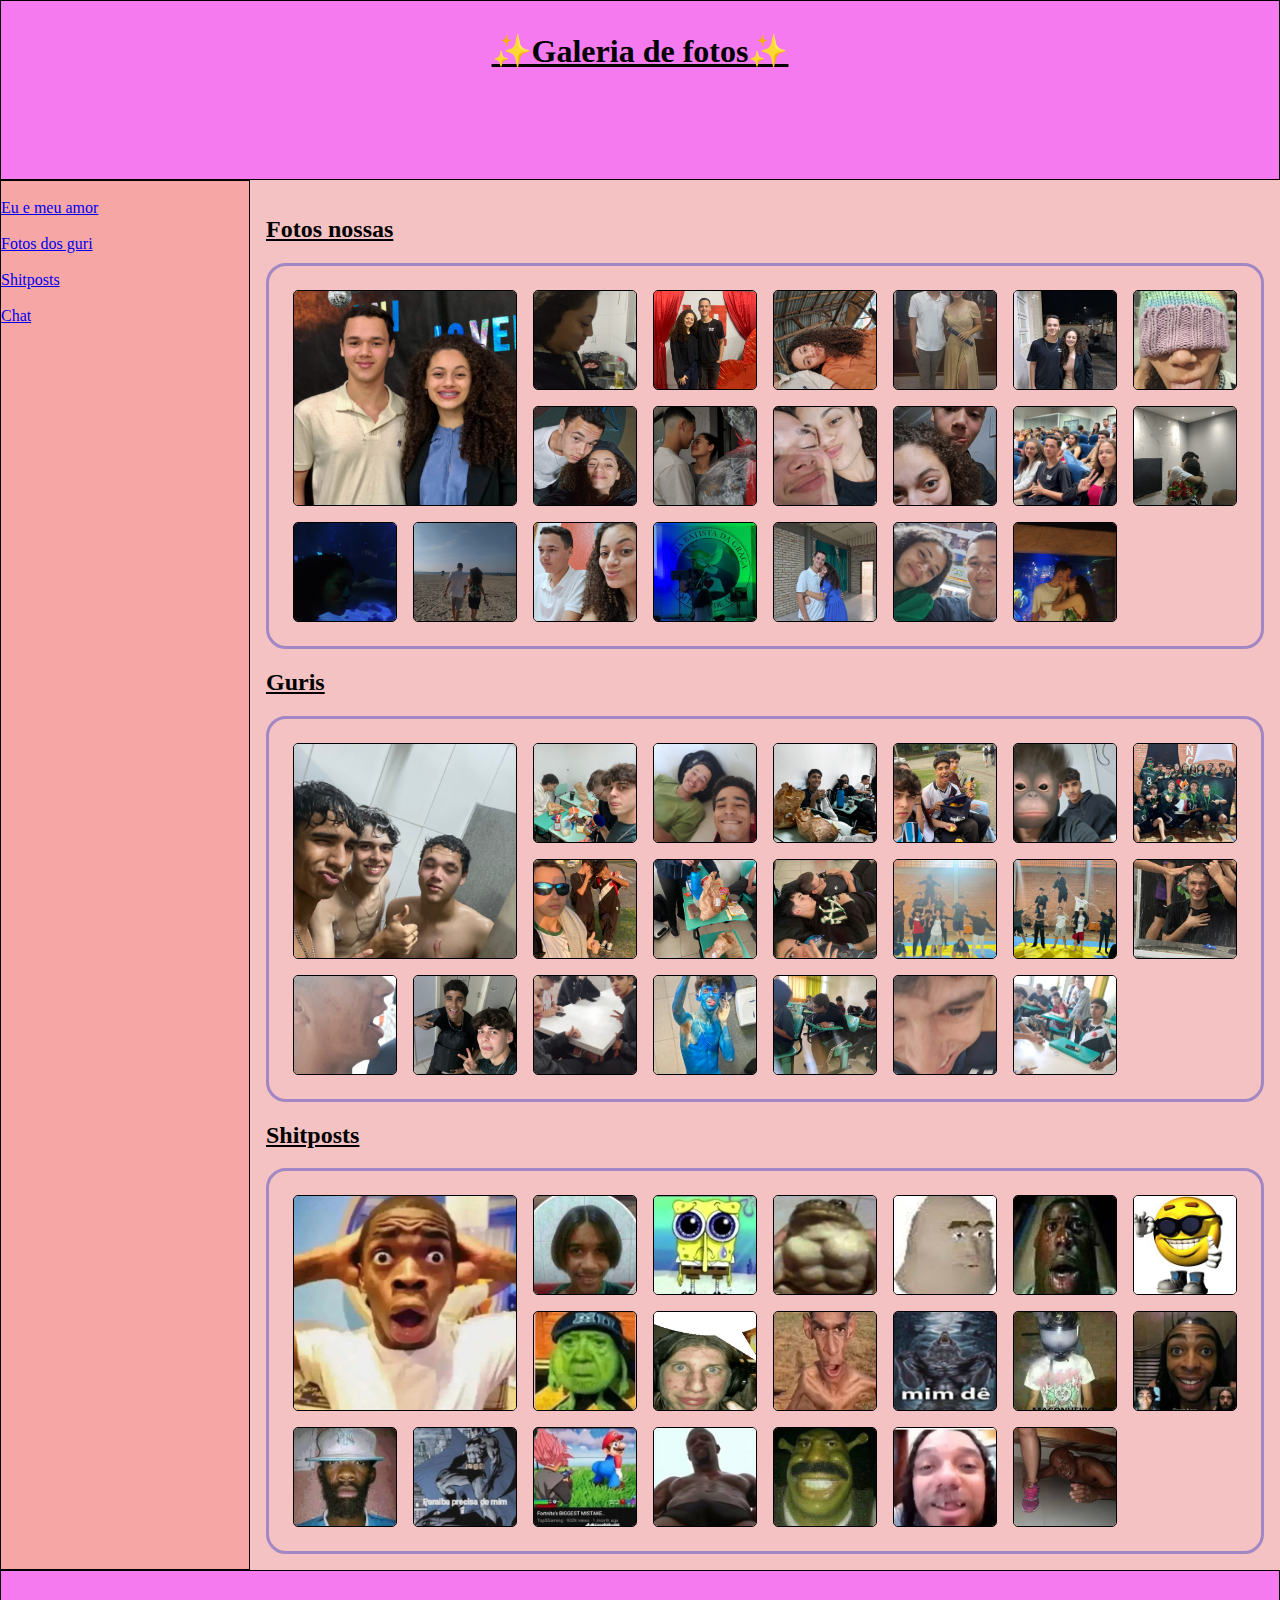
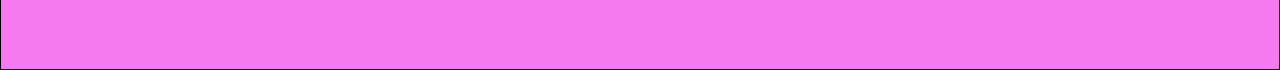
<file: trab - 006/index.html>
<!DOCTYPE html>
<html lang="en">

<head>
    <meta charset="UTF-8">
    <meta name="viewport" content="width=device-width, initial-scale=1.0">
    <title>Responsive GRID</title>
    <link rel="stylesheet" href="assets/main.css">
    <link rel="stylesheet" href="assets/responsive-grid.css">
    <script defer async src='assets/main.js'></script>
</head>

<body>
    <header>
        <h1>✨Galeria de fotos✨</h1>
    </header>
    <aside>
        <br><a href="#eu e ela">Eu e meu amor</a></br>
        <br><a href="#guris">Fotos dos guri</a></br>
        <br><a href="#shitpost">Shitposts</a></br>
        <br><a href="chat.html">Chat</a></br>

    </aside>
    <main>
        <a name="eu e ela"></a>
        <h2>Fotos nossas</h2>
        <div class="gallery">
            <div><img src="assets/imgs/a gente.jpeg" alt="eu e meu amor"></div>
            <div><img src="assets/imgs/cozinhando.jpeg" alt="eu e meu amor"></div>
            <div><img src="assets/imgs/culto de casais.jpeg" alt="eu e meu amor"></div>
            <div><img src="assets/imgs/ela.jpeg" alt="eu e meu amor"></div>
            <div><img src="assets/imgs/formatura da diva.jpeg" alt="eu e meu amor"></div>
            <div><img src="assets/imgs/igreja.jpeg" alt="eu e meu amor"></div>
            <div><img src="assets/imgs/linguinha.jpeg" alt="eu e meu amor"></div>
            <div><img src="assets/imgs/mortos de cansado.jpeg" alt="eu e meu amor"></div>
            <div><img src="assets/imgs/niver dela.jpeg" alt="eu e meu amor"></div>
            <div><img src="assets/imgs/no abraço dela.jpeg" alt="eu e meu amor"></div>
            <div><img src="assets/imgs/noix.jpeg" alt="eu e meu amor"></div>
            <div><img src="assets/imgs/nós 3.jpeg" alt="eu e meu amor"></div>
            <div><img src="assets/imgs/pedido.jpeg" alt="eu e meu amor"></div>
            <div><img src="assets/imgs/peixin.jpeg" alt="eu e meu amor"></div>
            <div><img src="assets/imgs/praiazinha.jpeg" alt="eu e meu amor"></div>
            <div><img src="assets/imgs/sorriso lindo.jpeg" alt="eu e meu amor"></div>
            <div><img src="assets/imgs/tocando.jpeg" alt="eu e meu amor"></div>
            <div><img src="assets/imgs/toda boba.jpeg" alt="eu e meu amor"></div>
            <div><img src="assets/imgs/top a iluminação.jpeg" alt="eu e meu amor"></div>
            <div><img src="assets/imgs/beijinhu.jpeg" alt="eu e meu amor"></div>
        </div>

        <a name="guris"></a>
        <h2>Guris</h2>

        <div class="gallery">
            <div><img src="assets/imgs/banhozim.jpeg" alt="os cria"></div>
            <div><img src="assets/imgs/cafezin dos cria.jpeg" alt="os cria"></div>
            <div><img src="assets/imgs/cantinho da soneca.jpeg" alt="os cria"></div>
            <div><img src="assets/imgs/claytin do grau.jpeg" alt="os cria"></div>
            <div><img src="assets/imgs/homem laranja.jpeg" alt="os cria"></div>
            <div><img src="assets/imgs/ohana quer dizer familia.jpeg" alt="os cria"></div>
            <div><img src="assets/imgs/onlicac.jpeg" alt="os cria"></div>
            <div><img src="assets/imgs/os cria.jpeg" alt="os cria"></div>
            <div><img src="assets/imgs/paozin.jpeg" alt="os cria"></div>
            <div><img src="assets/imgs/partiu sonin.jpeg" alt="os cria"></div>
            <div><img src="assets/imgs/piramide dificil.jpeg" alt="os cria"></div>
            <div><img src="assets/imgs/piramide mt dificil.jpeg" alt="os cria"></div>
            <div><img src="assets/imgs/pm pegou.jpeg" alt="os cria"></div>
            <div><img src="assets/imgs/qual foi do bagulho.jpeg" alt="os cria"></div>
            <div><img src="assets/imgs/quem vira a mochila dos outro rebola lentinho pros cria.jpeg" alt="os cria"></div>
            <div><img src="assets/imgs/sem oq fzr.jpeg" alt="os cria"></div>
            <div><img src="assets/imgs/smurfete.jpeg" alt="os cria"></div>
            <div><img src="assets/imgs/sonhinho.jpeg" alt="os cria"></div>
            <div><img src="assets/imgs/sutilezas.jpeg" alt="os cria"></div>
            <div><img src="assets/imgs/truquinho dos cria.jpeg" alt="os cria"></div>
        </div>

        <a name="shitpost"></a>
        <h2>Shitposts </h2>
        
        <div class="gallery">
            <div><img src="assets/imgs/a lissandra corrigindo a prova e eu vendo o quão fácil era.jpg" alt="Shitposts">
            </div>
            <div><img src="assets/imgs/ai se me quebra gata.jpeg" alt="Shitposts"></div>
            <div><img src="assets/imgs/eu dps da aula do ivan.jpg" alt="Shitposts"></div>
            <div><img src="assets/imgs/eu dps de bater no barok.png" alt="Shitposts"></div>
            <div><img src="assets/imgs/eu dps de ter rebolado errado pros crias.jpg" alt="Shitposts"></div>
            <div><img src="assets/imgs/eu dps de ver o mel do abel.jpeg" alt="Shitposts"></div>
            <div><img src="assets/imgs/eu dps do varela perguntar se todo mundo entendeu.jpeg" alt="Shitposts"></div>
            <div><img src="assets/imgs/eu sem vc.png" alt="Shitposts"></div>
            <div><img src="assets/imgs/EU SOU O GUSTAVO DA IA23!!!!.gif" alt="Shitposts"></div>
            <div><img src="assets/imgs/gostou do meu botox_.jpeg" alt="Shitposts"></div>
            <div><img src="assets/imgs/lobisomen_pidão.jpg" alt="Shitposts"></div>
            <div><img src="assets/imgs/nao sou de CA24.png" alt="Shitposts"></div>
            <div><img src="assets/imgs/nosso filho vai ser assiim.jpeg" alt="Shitposts"></div>
            <div><img src="assets/imgs/quem rir primeiro perde-.jpeg" alt="Shitposts"></div>
            <div><img src="assets/imgs/salvador da patria.jpg" alt="Shitposts"></div>
            <div><img src="assets/imgs/suspeito.jpg" alt="Shitposts"></div>
            <div><img src="assets/imgs/ta olhando oq_ quer um beijo.jpeg" alt="Shitposts"></div>
            <div><img src="assets/imgs/ta solteiro gata.jpeg" alt="Shitposts"></div>
            <div><img src="assets/imgs/vai dizer q eu n to lindão hj.jpeg" alt="Shitposts"></div>
            <div><img src="assets/imgs/vou te pegar.jpeg" alt="Shitposts"></div>
        </div>
    </main>
    <footer></footer>
    <dialog class="gallery-image-modal">
        <button class="bt-close"></button>
        <div class="content"></div>
        <button class="bt-prev">
          << </button>
            <button class="bt-next"> >> </button>
</body>

</html>
</file>
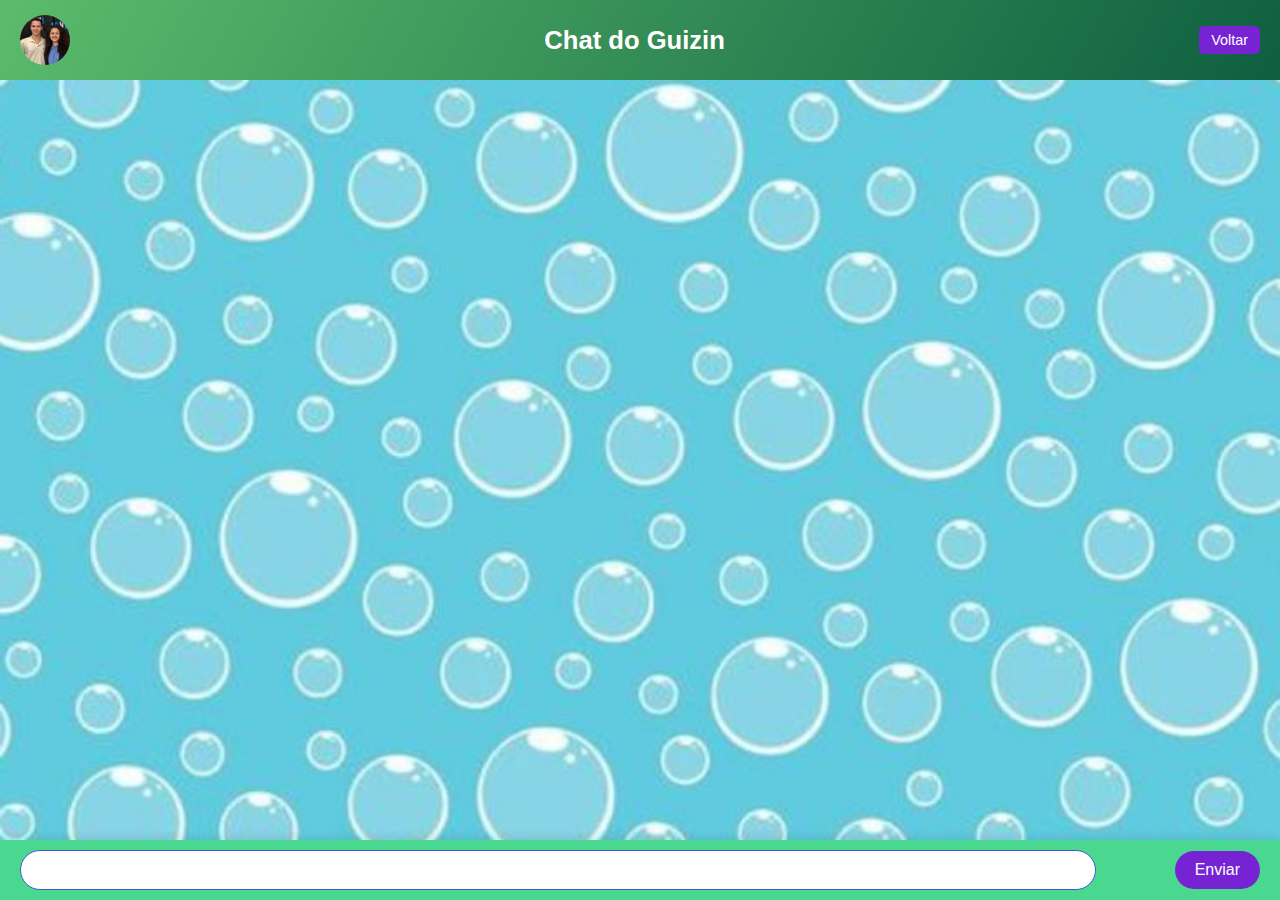
<file: trab - 006/chat.html>
<!DOCTYPE html>
<html lang="pt-br">

<head>
  <meta charset="UTF-8" />
  <meta name="viewport" content="width=device-width, initial-scale=1.0" />
  <link rel="stylesheet" href="assets/chat.css">
  <script defer src="assets/chat.js"></script>
  <title>Chat</title>
</head>

<body>
  <header>
    <img class="thumb" src="assets/imgs/a gente.jpeg" alt="User Avatar">
    <h1>Chat do Guizin</h1>
    <a href = "index.html">Voltar</a>
  </header>
  <main>
  </main>
  <footer>
    <input type="text">
    <button class="bt-voltar">Enviar</button>
  </footer>

</html>
</file>
<file: trab - 006/assets/main.css>
* {
    box-sizing: border-box;
}

html {
    scroll-behavior: smooth;
}

body {
    margin: 0;
    border: 0;
}

header {
    width: 100%;
    min-height: 100px;
    background-color: #f57aef;
    border: 1px solid black;
    display: flex;
    justify-content: center;
    top: 0;
    left: 0;
    padding: 10px 0;
}

h1, h2 {
    text-decoration: underline;
}

aside {
    min-width: 100px;
    min-height: 100px;
    background-color: #f7a6a6;
    border: 1px solid black;
}

main {
    min-width: 100px;
    min-height: 100px;
    background-color:#F4C2C2;
    padding: 1rem;
}

main img {
    Width: 100%;
    height: 100%;
}

footer {
    min-width: 100px;
    min-height: 100px;
    background-color: #f57aef;
    border: 1px solid black;
}

main .gallery {
    border: none;
    gap: 5px
}
  
main .gallery>div {
    border: none;
    transition: .15s;
    position: relative;
    border-radius: 5px;
  
    &>img {
      top: 0;
      position: absolute;
      width: 100%;
      height: 100%;
      object-fit: cover;
    }
  }
  
  main .gallery>div:hover {
    transform-origin: center;
    transform: scale(1.5);
    width: 100%;
  }

.content img{
    width: 40vw;
    height: 80vh;
}
</file>
<file: trab - 006/assets/responsive-grid.css>
header {
  grid-area: header;
}

aside {
  grid-area: aside;
}

main {
  grid-area: content;
}

footer {
  grid-area: footer;
}

body {
  display: grid;
  grid-template-columns: 250px 1fr;
  grid-template-rows: 20vh 1fr 100px;
  grid-template-areas: "header header" "aside  content" "footer footer";
  min-height: 100vh;
  margin: 0;
  border: 0;
}

main .gallery {
  border: 3px solid rgba(77, 75, 196, 0.5);
  border-radius: 20px;
  padding: 1.5rem;
  display: grid;
  gap: 1rem;
  grid-template-columns: repeat(auto-fill, minmax(100px, 1fr));
  grid-auto-rows: 100px;
}

main .gallery>div {
  border: 1px solid #000;
  height: 100%;
  position: relative;
  overflow: hidden;
  transition: ease-in-out .3s;
}

main .gallery>div:hover {
  transform: scale(1.5);
  z-index: 99;
  box-shadow: 0 0 10px 5px rgba(0, 0, 0, 0.5);
  cursor: pointer;
  border-radius: 30%;
}

main .gallery>div:first-child {
  grid-area: span 2 / span 2;
}

main .gallery>div img {
  width: 100%;
  height: 105%;
  object-fit: cover;
}

.gallery-image-modal {
  border-radius: 5px;
  border: 1px solid black;
  position: fixed;
  overflow: unset;
}

.gallery-image-modal::backdrop {
  background-color: rgba(0, 0, 0, 0.8);
  backdrop-filter: blur(2px);
}

.gallery-image-modal .bt-close {
  --size: 3rem;
  --translate: calc(var(--size) / 3 * -1);
  height: var(--size);
  width: var(--size);
  border-radius: 50%;
  color: transparent;
  position: absolute;
  right: var(--translate);
  top: var(--translate);
}

.gallery-image-modal .bt-close::after {
  content: "✕";
  color: black;
  font-size: calc(var(--size) / 2);
}

.gallery-image-modal .content img {
  max-height: 90vh;
  max-width: 100%;
}

@media screen and (max-width: 600px) {
  body {
    grid-template-columns: 1fr;
    grid-template-rows: 100px 100px 1fr 100px;
    grid-template-areas: "header" "aside" "content" "footer";
  }
}
</file>
<file: trab - 006/assets/chat.css>
html, body {
  margin: 0;
  padding: 0;
  font-family: 'Arial', sans-serif;
  box-sizing: border-box;
}

body {
  display: grid;
  grid-template-rows: 80px 1fr 60px;
  grid-template-columns: 1fr;
  height: 100vh;
  color: #333;
}

header {
  display: flex;
  align-items: center;
  justify-content: space-between;
  padding: 0 20px;
  background: linear-gradient(120deg, #5cbb6c, #0e5f40);
  color: white;
  box-shadow: 0 2px 10px rgba(0, 0, 0, 0.1);
}

header .thumb {
  width: 50px;
  height: 50px;
  border-radius: 50%;
  object-fit: cover;
}

header h1 {
  font-size: 1.6rem;
  font-weight: 600;
  margin: 0;
}

header a {
  color: white;
  text-decoration: none;
  font-size: 0.9rem;
  background-color: #7624d3;
  padding: 6px 12px;
  border-radius: 5px;
  transition: background-color 0.3s;
}

header a:hover {
  background-color: #18e1fc;
}

main {
  display: flex;
  flex-direction: column;
  align-items: flex-start;
  padding: 20px;
  overflow-y: auto;
  background-image: url(imgs/bob_esponja.jpg); 
  background-repeat: no-repeat;
  background-size: cover;
}

main .message {
  display: grid;
  grid-template-rows: 1fr auto;
  background-color: #fff;
  padding: 15px;
  border-radius: 15px;
  margin: 10px 0;
  max-width: 70%;
  box-shadow: 0 2px 5px rgba(0, 0, 0, 0.1);
  transition: transform 0.2s ease-in-out;
}

main .message:hover {
  transform: scale(1.02);
}

main .message .time {
  margin-top: 8px;
  font-style: italic;
  font-size: 0.85rem;
  color: #777;
  border-top: 1px solid #eee;
  padding-top: 5px;
}

main .message.owner {
  background-color: #007bff;
  color: white;
  justify-self: end;
}

footer {
  display: flex;
  justify-content: space-between;
  align-items: center;
  padding: 10px 20px;
  background-color: #4ad790;
  box-shadow: 0 -2px 10px rgba(0, 0, 0, 0.1);
}

footer input[type="text"] {
  width: 85%;
  padding: 10px;
  border-radius: 30px;
  border: 1px solid #3e5ad6;
  font-size: 1rem;
  outline: none;
  transition: border-color 0.3s;
}

footer input[type="text"]:focus {
  border-color: #7624d3;
}

footer .bt-voltar {
  background-color: #7624d3;
  color: white;
  padding: 10px 20px;
  border-radius: 30px;
  font-size: 1rem;
  border: none;
  cursor: pointer;
  transition: background-color 0.3s;
}

footer .bt-voltar:hover {
  background-color: #18e1fc;
}

@media (max-width: 768px) {
  body {
    grid-template-rows: 70px 1fr 60px;
  }

  header h1 {
    font-size: 1.4rem;
  }

  main .message {
    max-width: 90%;
  }

  footer input[type="text"] {
    width: 75%;
  }
}
</file>
